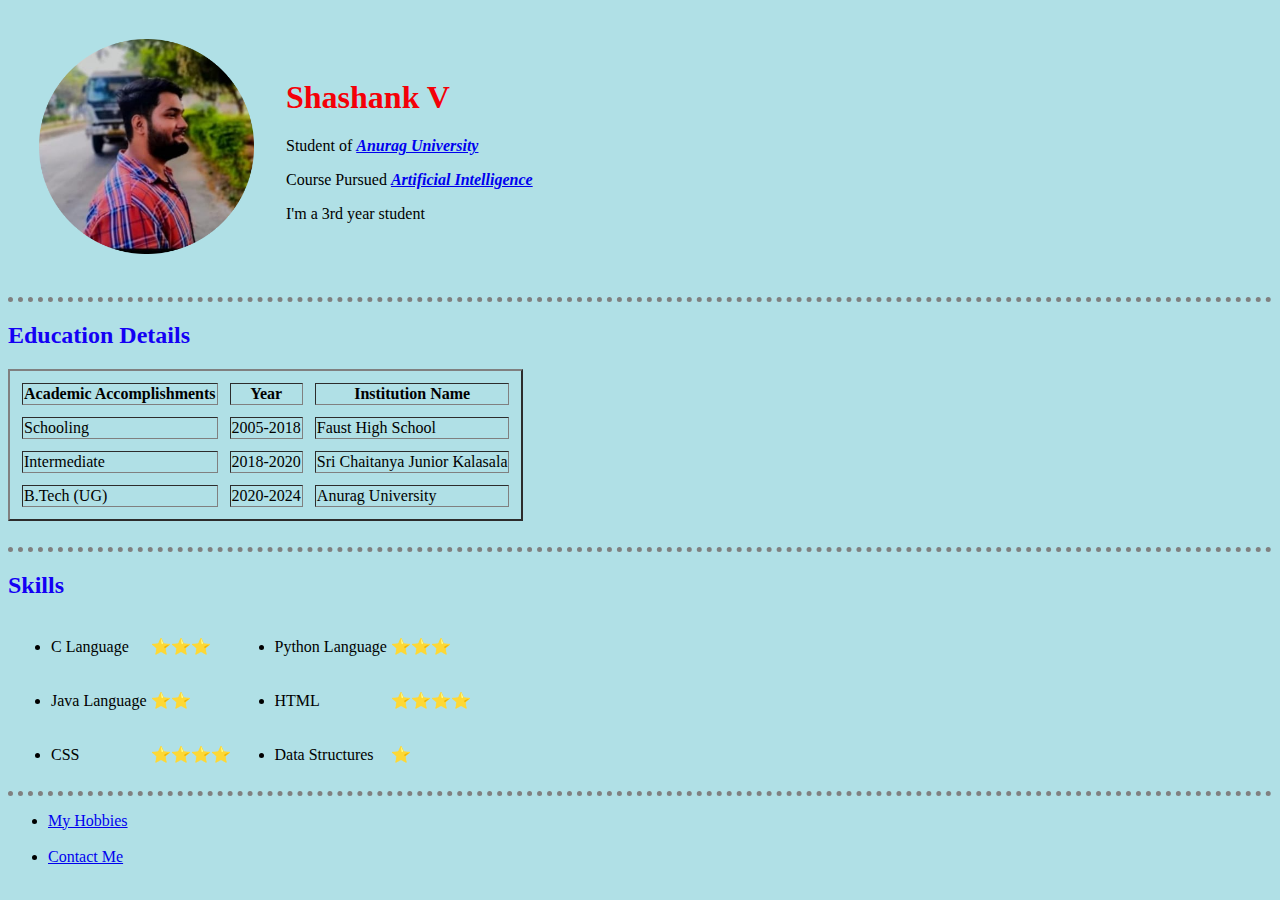
<file: index.html>
<!DOCTYPE html>
<html lang="en">
<head>
  <meta charset="UTF-8">
  <meta http-equiv="X-UA-Compatible" content="IE=edge">
  <meta name="viewport" content="width=device-width, initial-scale=1.0">
  <title>Shashank's Personal Site</title>
  <link rel="stylesheet" href="css/styles.css">
</head>
<body>
  
  <table cellspacing="30">
    <tr>
      <td>
        <img src="images/pic.png" alt="A Picture of Shashank">
      </td>
      <td>
        <h1>Shashank V</h1>
        <p>Student of <a href="https://anurag.edu.in/" target="_blank"><em><strong>Anurag University</strong></em></a></p>
        <p>Course Pursued <a href="https://en.wikipedia.org/wiki/Artificial_intelligence " target="_blank"><strong><em>Artificial Intelligence</em></strong></a></p>
        <p>I'm a 3rd year student </p> 
      </td>
    </tr>
  </table>
  <hr >
  <h2>Education Details</h2>
  <table cellspacing="12" border="2">
    <tr>
      <th>Academic Accomplishments</th>
      <th>Year</th>
      <th>Institution Name</th>
    </tr>
    <tr>
      <td>
        Schooling
      </td>
      <td>
        2005-2018
      </td>
      <td>
        Faust High School
      </td>
    </tr>
    <tr>
      <td>
        Intermediate
      </td>
      <td>
        2018-2020
      </td>
      <td>
        Sri Chaitanya Junior Kalasala
      </td>
      </tr>
      <tr>
      <td>
        B.Tech (UG)
      </td>
      <td>
        2020-2024
      </td>
      <td>
        Anurag University
      </td>
    </tr>
  </table>
  <br>
  <hr >
  <h2>Skills</h2>
  <table>
    <tr>
      <td>
        <ul>
          <li>C Language</li>
        </ul> 
      </td>
      <td>⭐⭐⭐</td>
      <td>
        <ul>
          <li>
            Python Language
          </li>
        </ul>
      </td>
      <td>⭐⭐⭐</td>
      <tr>
        <td>
          <ul>
            <li>
              Java Language
            </li>
          </ul>
        </td>
        <td>⭐⭐</td>
        <td>
          <ul>
            <li>
              HTML
            </li>
          </ul>  
        </td>
        <td>⭐⭐⭐⭐</td>
      </tr>
      <tr>
        <td>
          <ul>
            <li>
              CSS
            </li>
          </ul> 
        </td>
        <td>⭐⭐⭐⭐</td>
        <td>
          <ul>
            <li>
              Data Structures
            </li>
          </ul> 
        </td>
        <td>⭐</td>
      </tr>
  </table>
  <hr>
  <ul>
    <li>
      <a href="hobbies.html">My Hobbies</a>
    </li>
    <br>
    <li>
      <a href="contact.html">Contact Me</a>
    </li>
  </ul>
</body>
</html>
</file>
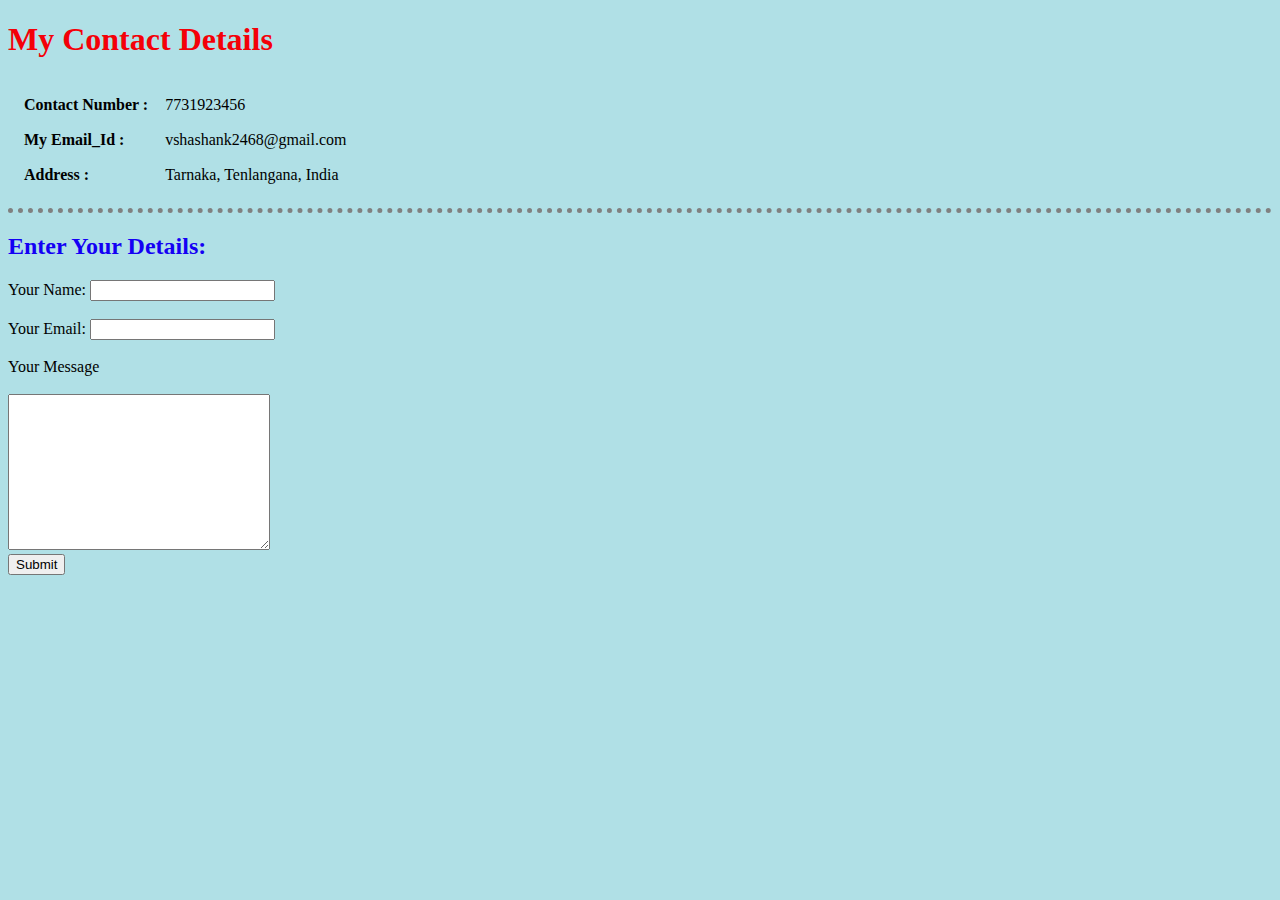
<file: contact.html>
<!DOCTYPE html>
<html lang="en">
<head>
  <meta charset="UTF-8">
  <link rel="stylesheet" href="css/styles.css">
</head>
<body>
  <h1>My Contact Details</h1>
  <table cellspacing="15">
    <tr>
      <td>
        <strong>Contact Number :</strong> 
      </td>
      <td>
        7731923456
      </td>
    </tr>
    <tr>
      <td>
        <strong>My Email_Id :</strong>
      </td>
      <td>
        vshashank2468@gmail.com
      </td>
    </tr>
    <tr>
      <td>
        <strong>Address :</strong>
      </td>
      <td>
        Tarnaka, Tenlangana, India
      </td>
    </tr>
  </table>
  <hr>
  <h2>Enter Your Details: </h2>
  <form action="mailto:vshashank2468@gmail.com"  method="post" enctype="text/plain" >
    <label for="Name">Your Name:</label>
    <input type="text" name="Name" ><br><br>
    <label for="email">Your Email:</label>
    <input type="email" name="email" ><br><br>
    <label for="message">Your Message</label><br><br>
    <textarea name="message"  cols="30" rows="10"></textarea>
    <br>
    <input type="submit" >
  </form>
</body>
</html>
</file>
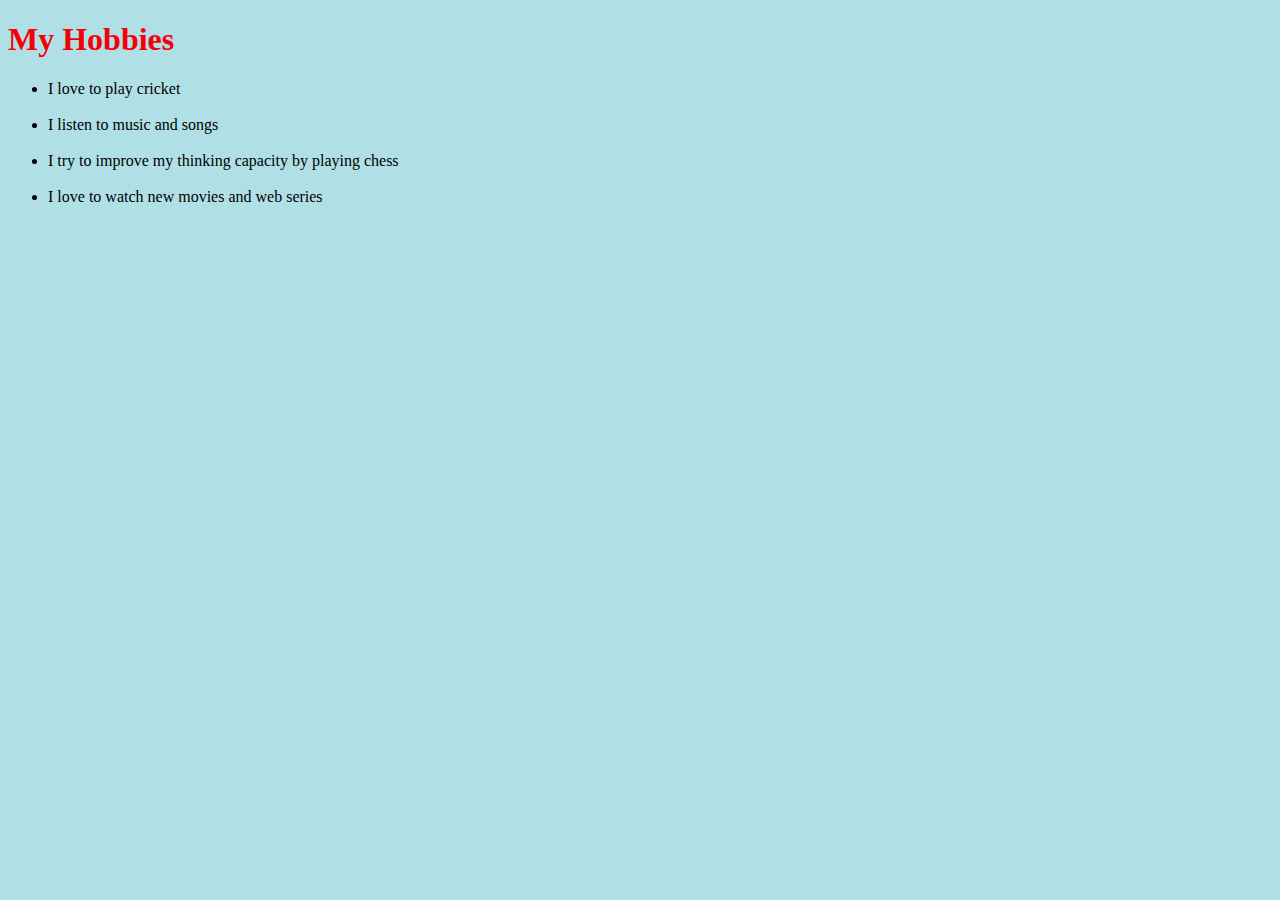
<file: hobbies.html>
<!DOCTYPE html>
<html lang="en">
<head>
  <meta charset="UTF-8">
  <link rel="stylesheet" href="css/styles.css">
</head>
<body>
  <h1>My Hobbies</h1>
  <ul >
    <li>
      I love to play cricket
    </li>
    <br>
    <li>
      I listen to music and songs
    </li>
    <br>
    <li>
      I try to improve my thinking capacity by playing chess
    </li>
    <br>
    <li>
      I love to watch new movies and web series
    </li>
  </ul>
</body>
</html>
</file>
<file: css/styles.css>
body{
  background-color : powderblue;
}

hr{
  height: 0px;
  border-style: none;
  border-top-style: dotted;
  border-color: grey;
  border-width: 5px;
  width: 100%;

}
img{
  height: 215px;
}

h1{
  color: #f40008;
}

h2{
  color: #1400f4;
}
</file>
